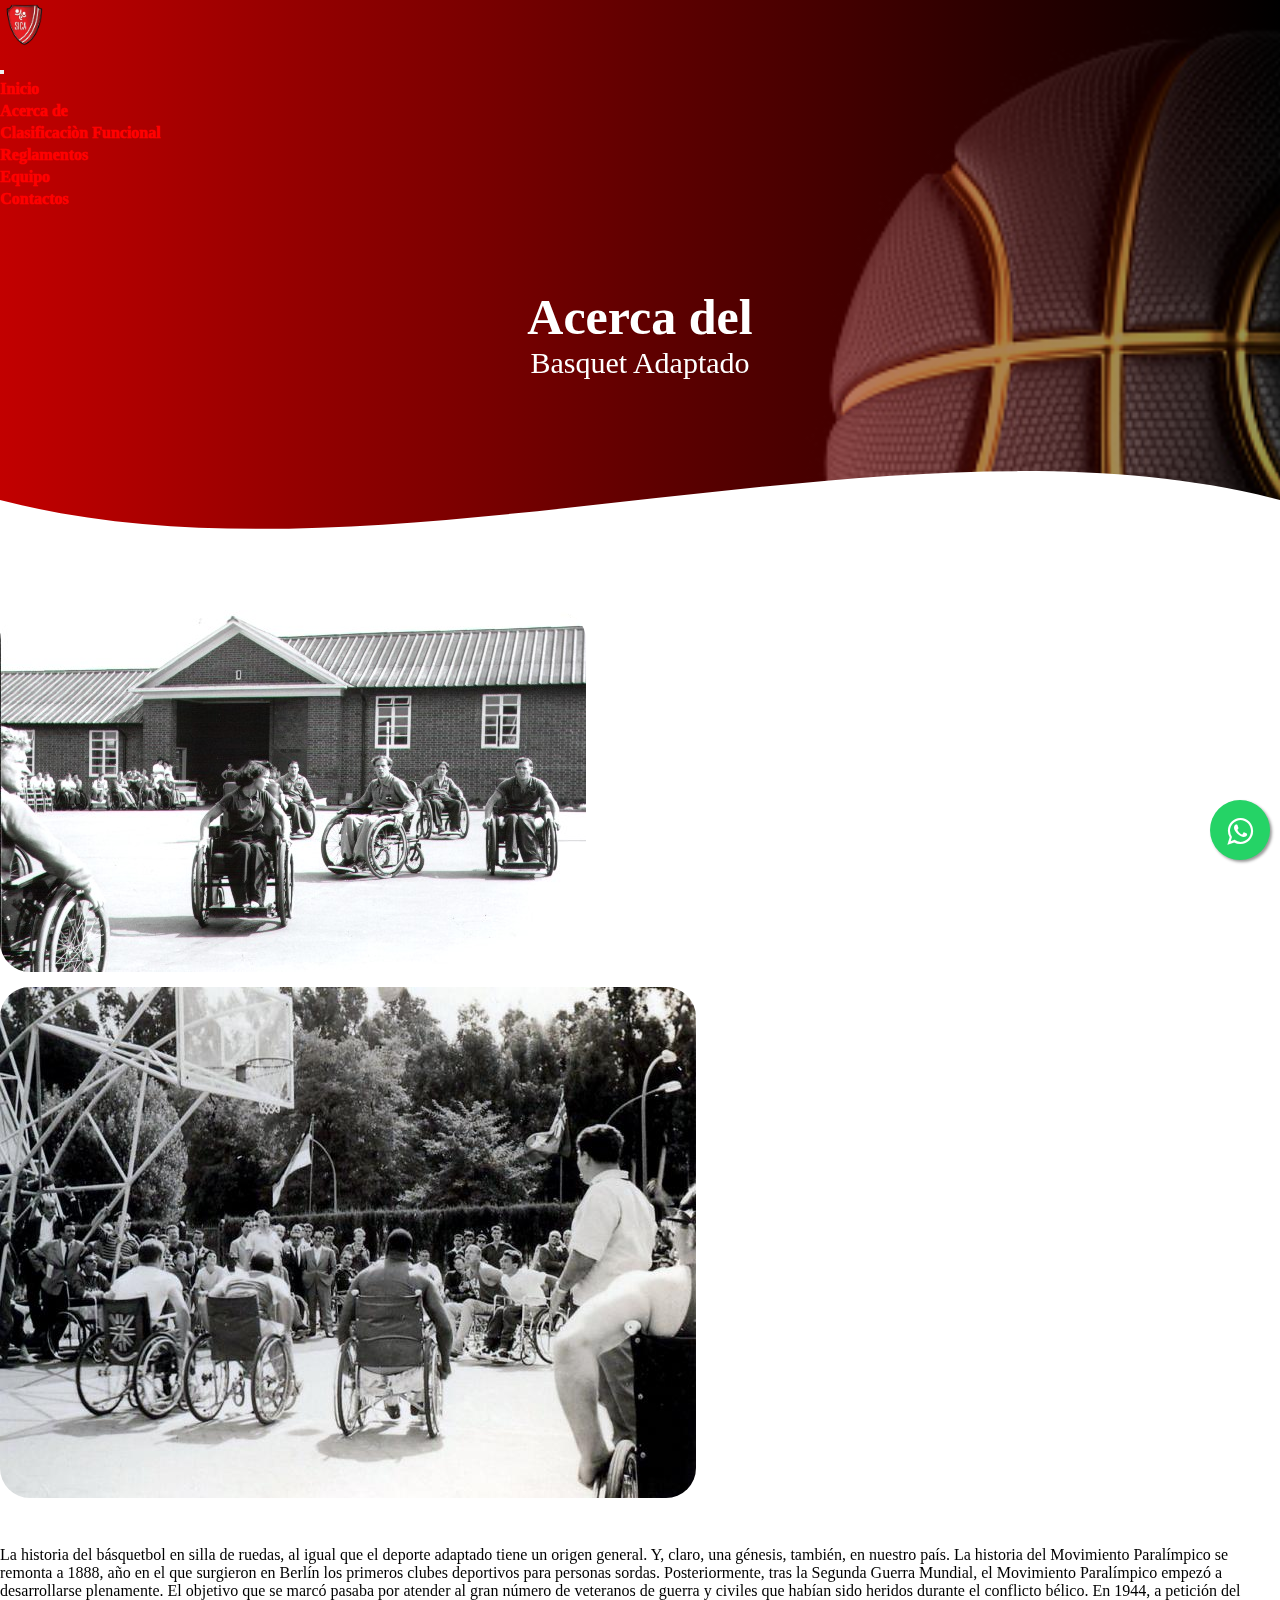
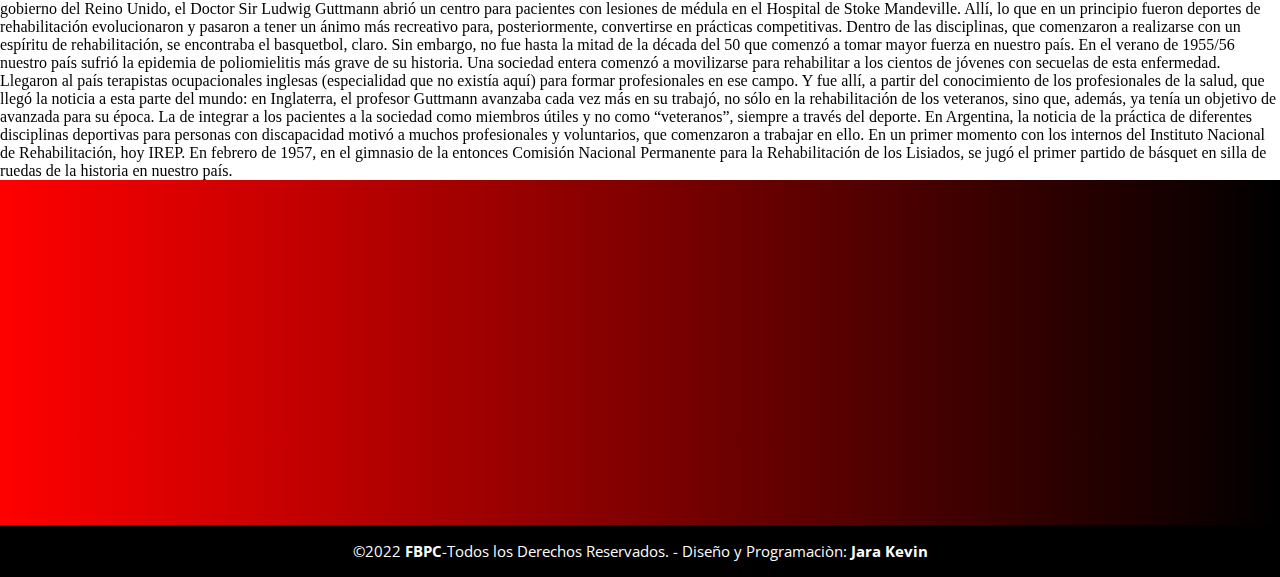
<file: pages/AcercaDe.html>
<!DOCTYPE html>
<html lang="es">

<head>
    <meta charset="UTF-8">
    <meta name="viewport" content="width=device-width, initial-scale=1.0">
    <meta http-equiv="X-UA-Compatible" content="ie=edge">
    <meta name="description" content="Basquet Adaptado Sica ">
    <meta name="keywords" content="Basquet Adaptado ">
    <title>Acerca del basquet adaptado</title>
    <link rel="shortcut icon" href="../img/logo-tipo-basketball.png" type="image/x-icon">
    <link rel="stylesheet" href="../css/estilos.css">
    <link href="https://cdn.jsdelivr.net/npm/bootstrap@5.0.2/dist/css/bootstrap.min.css" rel="stylesheet" integrity="sha384-EVSTQN3/azprG1Anm3QDgpJLIm9Nao0Yz1ztcQTwFspd3yD65VohhpuuCOmLASjC" crossorigin="anonymous">
    <link href="https://fonts.googleapis.com/css?family=Open+Sans:300,400,700,800&display=swap" rel="stylesheet">
    <link href="https://unpkg.com/aos@2.3.1/dist/aos.css" rel="stylesheet">
     
</head>

<body>
  <link rel="stylesheet" href="https://maxcdn.bootstrapcdn.com/font-awesome/4.5.0/css/font-awesome.min.css">
  <a href="https://api.whatsapp.com/send?phone=+5493512529223&text=Hola%20quisiera%20mas%20informacion%20sobre%20el%20basquet%20adaptado." class="float" target="_blank">
  <i class="fa fa-whatsapp my-float"></i>
  </a>
    <header>
      <nav class="navbar navbar-expand-lg navbar navbar-dark bg-dark">
        <div class="container-fluid">
          <a class="navbar-brand" href="../index.html"><img src="../img/escudo-sica.png" class="logo-sica" alt=""></a>
          <div class="d-grid gap-2 d-md-flex justify-content-md-end">
            <button class="navbar-toggler me-md-2" type="button" data-bs-toggle="collapse" data-bs-target="#navbarSupportedContent" aria-controls="navbarSupportedContent" aria-expanded="false" aria-label="Toggle navigation">
              <span class="navbar-toggler-icon  "></span>
            </button></div>
          <div class="collapse navbar-collapse" id="navbarSupportedContent">
            <ul class="navbar-nav ms-auto mb-2 mb-lg-0">
              <li class="nav-item">
                <a class="nav-link " aria-current="page" href="../index.html">Inicio</a>
              </li>
              <li class="nav-item">
                <a class="nav-link" href="../pages/AcercaDe.html">Acerca de</a>
              </li>
              
              <li class="nav-item">
                <a class="nav-link" href="../pages/clasificacion-funcional.html">Clasificaciòn Funcional</a>
              </li>
              <li class="nav-item">
                <a class="nav-link" href="../pages/Reglamentos.html">Reglamentos</a>
              </li>
              <li class="nav-item">
                <a class="nav-link" href="../disciplina/sica.html">Equipo</a>
              </li>
              <li class="nav-item">
                <a class="nav-link" href="../pages/Contacto.html">Contactos</a>
              </li>
             
            </ul>
            
          </div>
        </div>
      </nav>
        <section class="textos-header">
            <h1 data-aos="fade-down" data-aos-duration="3000">Acerca del</h1>
            <h2 data-aos="fade-down" data-aos-duration="3000">Basquet Adaptado</h2>
            <br>
        </section>
        <div class="wave" style="height: 150px; overflow: hidden;"><svg viewBox="0 0 500 150" preserveAspectRatio="none"
                style="height: 100%; width: 100%;">
                <path d="M0.00,49.98 C150.00,150.00 349.20,-50.00 500.00,49.98 L500.00,150.00 L0.00,150.00 Z"
                    style="stroke: none; fill: #fff;"></path>
            </svg></div>
    </header>
    
    <section class="about py-5">
      <div class="container py-5">
        <div class="row">
          <div class="col-lg-5" data-aos="zoom-in" data-aos-duration="3000">
            <img src="../img/baloncesto-en-silla-de-ruedas7.jpg" alt="" class="img-fluid">
            <img src="../img/basketball-rome-1960.jpg" alt="" class="img-fluid">
          </div>
  
          <div class="col-lg-7 pt-3" id="sobre-nosotros" data-aos="zoom-in-up" data-aos-duration="3000">
            <h1  data-aos="fade-up"
            data-aos-anchor-placement="center-center" data-aos-duration="3000">Historia del basquet adaptado en argentina</h1>
            <p class="py-1"  data-aos="zoom-in-down" data-aos-duration="3000">La historia del básquetbol en silla de ruedas, al igual que el deporte adaptado tiene un origen general. Y, claro, una génesis, también, en nuestro país.

              La historia del Movimiento Paralímpico se remonta a 1888, año en el que surgieron en Berlín los primeros clubes deportivos para personas sordas. Posteriormente, tras la Segunda Guerra Mundial, el Movimiento Paralímpico empezó a desarrollarse plenamente. El objetivo que se marcó pasaba por atender al gran número de veteranos de guerra y civiles que habían sido heridos durante el conflicto bélico.
              
              En 1944, a petición del gobierno del Reino Unido, el Doctor Sir Ludwig Guttmann abrió un centro para pacientes con lesiones de médula en el Hospital de Stoke Mandeville. Allí, lo que en un principio fueron deportes de rehabilitación evolucionaron y pasaron a tener un ánimo más recreativo para, posteriormente, convertirse en prácticas competitivas.
              
              Dentro de las disciplinas, que comenzaron a realizarse con un espíritu de rehabilitación, se encontraba el basquetbol, claro. Sin embargo, no fue hasta la mitad de la década del 50 que comenzó a tomar mayor fuerza en nuestro país. En el verano de 1955/56 nuestro país sufrió la epidemia de poliomielitis más grave de su historia. Una sociedad entera comenzó a movilizarse para rehabilitar a los cientos de jóvenes con secuelas de esta enfermedad. Llegaron al país terapistas ocupacionales inglesas (especialidad que no existía aquí) para formar profesionales en ese campo. Y fue allí, a partir del conocimiento de los profesionales de la salud, que llegó la noticia a esta parte del mundo: en Inglaterra, el profesor Guttmann avanzaba cada vez más en su trabajó, no sólo en la rehabilitación de los veteranos, sino que, además, ya tenía un objetivo de avanzada para su época. La de integrar a los pacientes a la sociedad como miembros útiles y no como “veteranos”, siempre a través del deporte.
              
              En Argentina, la noticia de la práctica de diferentes disciplinas deportivas para personas con discapacidad motivó a muchos profesionales y voluntarios, que comenzaron a trabajar en ello. En un primer momento con los internos del Instituto Nacional de Rehabilitación, hoy IREP.
              
              En febrero de 1957, en el gimnasio de la entonces Comisión Nacional Permanente para la Rehabilitación de los Lisiados, se jugó el primer partido de básquet en silla de ruedas de la historia en nuestro país.
  
          </div>
        </div>
      </div>
    </section>
    
    <footer class="pie-pagina">
      <div class="grupo-1">
        <div class="box">
          <figure>
            <a href="../index.html">
              <img src="../img/logo-tipo-basketball.png" alt="Logo "  data-aos="zoom-in-down" data-aos-duration="3000">
          </a>
        </figure>
        </div>
        <div class="box">
          <h2  data-aos="zoom-in-down" data-aos-duration="3000">SOBRE NOSOTROS</h2>
          <b><p  data-aos="zoom-in-down" data-aos-duration="3000">Pagina para la difusion de la disciplina 
          basquet adaptado en la Provincia de Cordoba</p></b>
        </div>
        <div class="box">
          <h2  data-aos="zoom-in-down" data-aos-duration="3000">SIGUENOS</h2>
          <div class="red-social" data-aos="zoom-in-down" data-aos-duration="3000">
            <a href="https://www.facebook.com/sicabasquetadaptado"><img src="../img/facebook.svg" ></a>
            <a href="https://instagram.com/sica_bsr?igshid=OGQ2MjdiOTE="><img src="../img/instagram.svg" ></a>
            <a href="https://www.youtube.com/channel/UCaXjdd8XmoAf4vklaL2oLPw"><img src="../img/youtube.svg"></a>
            
          </div>
        </div>
      </div>
      <div class="grupo-2">
        <small>&copy;2022 <b>FBPC</b>-Todos los Derechos Reservados. - Diseño y Programaciòn: <a href="https://instagram.com/jarakevin710?igshid=YmMyMTA2M2Y="><b> Jara Kevin</b></a></small>
      </div>
    </footer>

    <script src="https://cdn.jsdelivr.net/npm/bootstrap@5.0.2/dist/js/bootstrap.bundle.min.js" integrity="sha384-MrcW6ZMFYlzcLA8Nl+NtUVF0sA7MsXsP1UyJoMp4YLEuNSfAP+JcXn/tWtIaxVXM" crossorigin="anonymous"></script>
    <script src="https://unpkg.com/aos@2.3.1/dist/aos.js"></script>
    <script>
      AOS.init();
    </script>
</body>

</html>
</file>
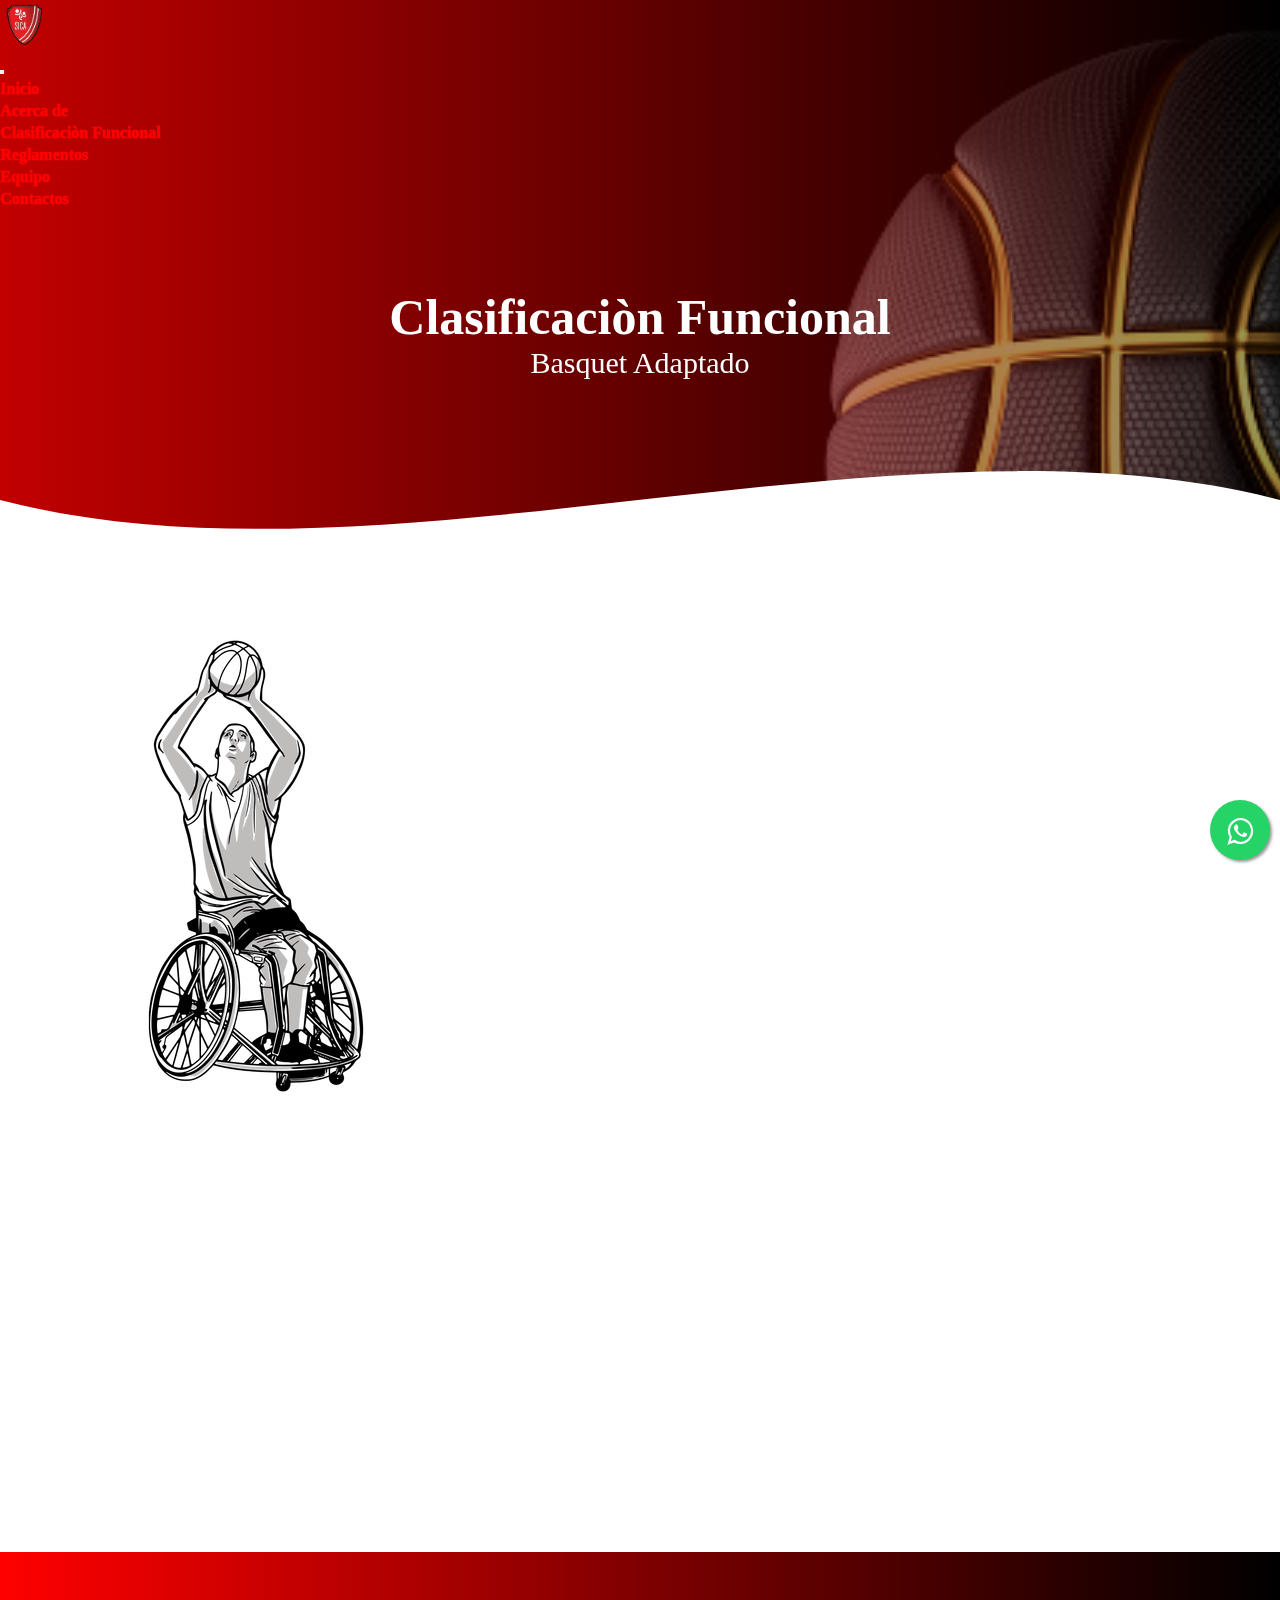
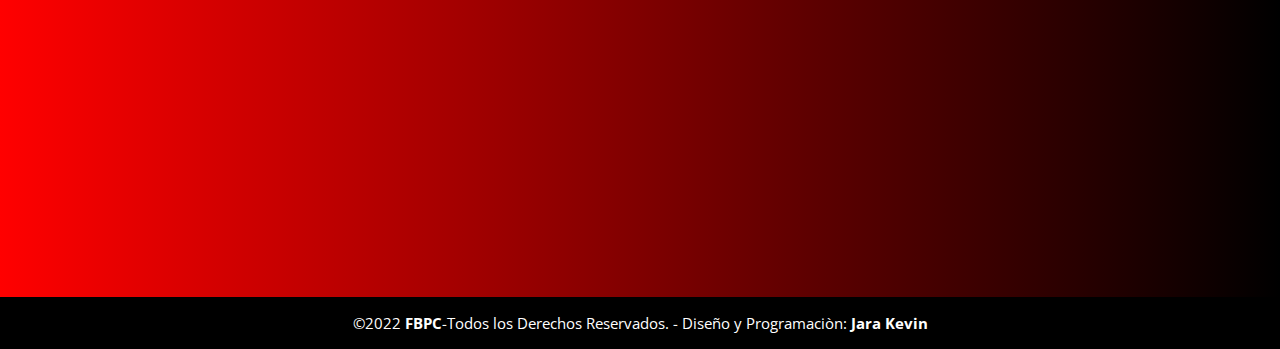
<file: pages/clasificacion-funcional.html>
<!DOCTYPE html>
<html lang="es">

<head>
    <meta charset="UTF-8">
    <meta name="viewport" content="width=device-width, initial-scale=1.0">
    <meta http-equiv="X-UA-Compatible" content="ie=edge">
    <meta name="description" content="Basquet Adaptado Sica ">
    <meta name="keywords" content="Basquet Adaptado ">
    <title>Clasificaciòn Funcional</title>
    <link rel="shortcut icon" href="../img/logo-tipo-basketball.png" type="image/x-icon">
    <link rel="stylesheet" href="../css/estilos.css">
    <link href="https://cdn.jsdelivr.net/npm/bootstrap@5.0.2/dist/css/bootstrap.min.css" rel="stylesheet" integrity="sha384-EVSTQN3/azprG1Anm3QDgpJLIm9Nao0Yz1ztcQTwFspd3yD65VohhpuuCOmLASjC" crossorigin="anonymous">
    <link href="https://fonts.googleapis.com/css?family=Open+Sans:300,400,700,800&display=swap" rel="stylesheet">
    <link href="https://unpkg.com/aos@2.3.1/dist/aos.css" rel="stylesheet">
    
     
</head>

<body>
  <link rel="stylesheet" href="https://maxcdn.bootstrapcdn.com/font-awesome/4.5.0/css/font-awesome.min.css">
  <a href="https://api.whatsapp.com/send?phone=+5493512529223&text=Hola%20quisiera%20mas%20informacion%20sobre%20el%20basquet%20adaptado." class="float" target="_blank">
  <i class="fa fa-whatsapp my-float"></i>
  </a>
    <header>
      <nav class="navbar navbar-expand-lg navbar navbar-dark bg-dark">
        <div class="container-fluid">
          <a class="navbar-brand" href="../index.html"><img src="../img/escudo-sica.png" class="logo-sica" alt=""></a>
          <div class="d-grid gap-2 d-md-flex justify-content-md-end">
            <button class="navbar-toggler me-md-2" type="button" data-bs-toggle="collapse" data-bs-target="#navbarSupportedContent" aria-controls="navbarSupportedContent" aria-expanded="false" aria-label="Toggle navigation">
              <span class="navbar-toggler-icon  "></span>
            </button></div>
          <div class="collapse navbar-collapse" id="navbarSupportedContent">
            <ul class="navbar-nav ms-auto mb-2 mb-lg-0">
              <li class="nav-item">
                <a class="nav-link " aria-current="page" href="../index.html">Inicio</a>
              </li>
              <li class="nav-item">
                <a class="nav-link" href="../pages/AcercaDe.html">Acerca de</a>
              </li>
              <li class="nav-item">
                <a class="nav-link" href="../pages/clasificacion-funcional.html">Clasificaciòn Funcional</a>
              </li>
              <li class="nav-item">
                <a class="nav-link" href="../pages/Reglamentos.html">Reglamentos</a>
              </li>
              <li class="nav-item">
                <a class="nav-link" href="../disciplina/sica.html">Equipo</a>
              </li>
              <li class="nav-item">
                <a class="nav-link" href="../pages/Contacto.html">Contactos</a>
              </li>
             
            </ul>
            
          </div>
        </div>
      </nav>
        <section class="textos-header">
            <h1 data-aos="fade-down" data-aos-duration="3000">Clasificaciòn Funcional</h1>
            <h2 data-aos="fade-down" data-aos-duration="3000">Basquet Adaptado</h2>
            <br>
        </section>
        <div class="wave" style="height: 150px; overflow: hidden;"><svg viewBox="0 0 500 150" preserveAspectRatio="none"
                style="height: 100%; width: 100%;">
                <path d="M0.00,49.98 C150.00,150.00 349.20,-50.00 500.00,49.98 L500.00,150.00 L0.00,150.00 Z"
                    style="stroke: none; fill: #fff;"></path>
            </svg></div>
    </header>
    
    <section class="about py-5">
      <div class="container py-5">
        <div class="row">
          <div class="col-lg-5" data-aos="zoom-in" data-aos-duration="3000">
            <img src="../img/welchair-basketball.png" alt="" class="img-fluid">
          </div>
  
          <div class="col-lg-7 pt-3" id="sobre-nosotros" >
            <h1 class="h1-clasificacion-funcional" data-aos="zoom-in-down" data-aos-duration="3000">El proceso de clasificación de Baloncesto en Silla de Ruedas</h1>
            <h2 class="h2-clasificacion-funcional" data-aos="zoom-in-down" data-aos-duration="3000" >por Anne Lachance y Roberto Sánchez, Clasificadores internacionales</h2>
            <p class="py-1"  data-aos="zoom-in-down" data-aos-duration="3000">La mayoría de las personas que ven un partido de basquetbol en silla de ruedas por primera vez quedan inmediatamente cautivados. Pronto, sin embargo, una pregunta viene a la mente: “¿Cómo  atletas con capacidades funcionales tan diferentes pueden competir justamente uno contra el otro?

                La clasificación es el proceso por el cual el potencial funcional total de un equipo en la cancha es nivelado con respecto a su oponente. La clasificación es una evaluación funcional que tiene en cuenta la capacidad de cada jugador para realizar acciones específicas para el deporte del basquetbol en silla de ruedas; como son: empujar, frenar y girar la silla, pasar, agarrar y driblear, reaccionar a contactos, tirar al cesto, atrapar rebotes.
                
                En el sistema de clasificación de la IWBF las clases van de 1.0 a 4.5. Las atletas asignados a clases más baja son más limitados en sus capacidades funcionales. Los atletas asignados a clases más altas tienen menos limitaciones. Si sumamos el puntaje individual,  asignado a cada uno de los cinco jugadores que hay en cancha, este puntaje total (por equipo), no puede ser superior a 14 puntos en cualquier momento del partido.  
                
                Los atletas de clase uno y dos son similares en que ningún tienen el control en su tronco inferior.  Por ejemplo, para la mayoría, se requiere el apoyo de la extremidades superiores para recuperar une posición erguida después de doblarse hacia delante para driblar, capturar un pase, o hacer un tiro.
                
                Los atletas de clase uno por lo general son incapaz de mover su tronco activamente en cualquiera de los planos de movimiento. Por ejemplo, la mayoría son incapaces de girar la parte superior de su tronco para recibir un pase que proviene de atrás de sus sillas en un contraataque.
                
                Los atletas de clase dos son generalmente capaz de girar la parte superior de sus tronco sin necesitar de sus brazos para ayudarse. Esto mejora su capacidad de visión en la cancha, así como recibir o lanzar la pelota desde diferentes direcciones.
                
                Los atletas de clase tres y cuatro son similares en que ambos tienen control de su tronco. 
                
                Los atletas de clase tres son generalmente capaz de girar su tronco así como inclinarse hacia delante y regresar a la position erguida sin dificultad. Por ejemplo pueden driblar el balón lejos adelante de la silla de ruedas. Sin embargo, no pueden inclinarse hacia un lado y volver a la posición vertical sin utilizar sus brazos para apoyo; la mayoría de los atletas de clase 3.0 carecen suficiente  potencia en las piernas para llevar a cabo tal acción.
                
                Los atletas de clase cuatro son capaz de mover su tronco en todos los planos de movimiento. Pueden girar su tronco, inclinarse hacia adelante y al menos hacia un lado sin dificultad para bloquear un tiro o proteger el balón o coger un rebote utilizando las dos manos. Sin embargo, los atletas de clase 4.0 no pueden inclinarse completamente hacia ambas lados debido al función limitada de una pierna. Los atletas de clase 4.5 no tienen limitaciones y pueden inclinarse completamente hacia todos los lados y regresar a la position vertical sin dificultad. 
                
                Uno puede tener una idea de lo que se siente ser un atleta de clase uno o dos tratando de mantener las rodillas juntas y elevadas mientras está sentado en una silla. En esta posición, inclinarse hacia delante o hacia los lados sin perder el equilibrio es imposible. El único movimiento posible es la rotación del tronco superior.  
                
                Uno puede tener una idea de lo que se siente ser un atleta de clase tres presionando las rodillas juntas mientras está sentado en una silla. Inclinarse hacia adelante y girar el tronco para mirar por encima del hombro se logra fácilmente; pero inclinarse hacia un lado para recoger un objeto del suelo será difícil de realizar sin perder el equilibrio.
                
                De vez en cuando, un atleta muestra características de dos clases. En estos casos se le puede asignar una clase de 1.5, 2.5 o 3.5. 
  
          </div>
        </div>
      </div>
    </section>
   
    <footer class="pie-pagina">
      <div class="grupo-1">
        <div class="box">
          <figure>
            <a href="../index.html">
              <img src="../img/logo-tipo-basketball.png" alt="Logo " data-aos="zoom-in-down" data-aos-duration="3000">
          </a>
        </figure>
        </div>
        <div class="box">
          <h2 data-aos="zoom-in-down" data-aos-duration="3000">SOBRE NOSOTROS</h2>
          <b><p data-aos="zoom-in-down" data-aos-duration="3000">Pagina para la difusion de la disciplina 
          basquet adaptado en la Provincia de Cordoba</p></b>
        </div>
        <div class="box">
          <h2 data-aos="zoom-in-down" data-aos-duration="3000">SIGUENOS</h2>
          <div class="red-social" data-aos="zoom-in-down" data-aos-duration="3000">
            <a href="https://www.facebook.com/sicabasquetadaptado"><img src="../img/facebook.svg" ></a>
            <a href="https://instagram.com/sica_bsr?igshid=OGQ2MjdiOTE="><img src="../img/instagram.svg" ></a>
            <a href="https://www.youtube.com/channel/UCaXjdd8XmoAf4vklaL2oLPw"><img src="../img/youtube.svg"></a>
            
          </div>
        </div>
      </div>
      <div class="grupo-2">
        <small>&copy;2022 <b>FBPC</b>-Todos los Derechos Reservados. - Diseño y Programaciòn: <a href="https://instagram.com/jarakevin710?igshid=YmMyMTA2M2Y="><b> Jara Kevin</b></a></small>
      </div>
    </footer>

    <script src="https://cdn.jsdelivr.net/npm/bootstrap@5.0.2/dist/js/bootstrap.bundle.min.js" integrity="sha384-MrcW6ZMFYlzcLA8Nl+NtUVF0sA7MsXsP1UyJoMp4YLEuNSfAP+JcXn/tWtIaxVXM" crossorigin="anonymous"></script>
    <script src="https://unpkg.com/aos@2.3.1/dist/aos.js"></script>
    <script>
      AOS.init();
    </script>
</body>

</html>
</file>
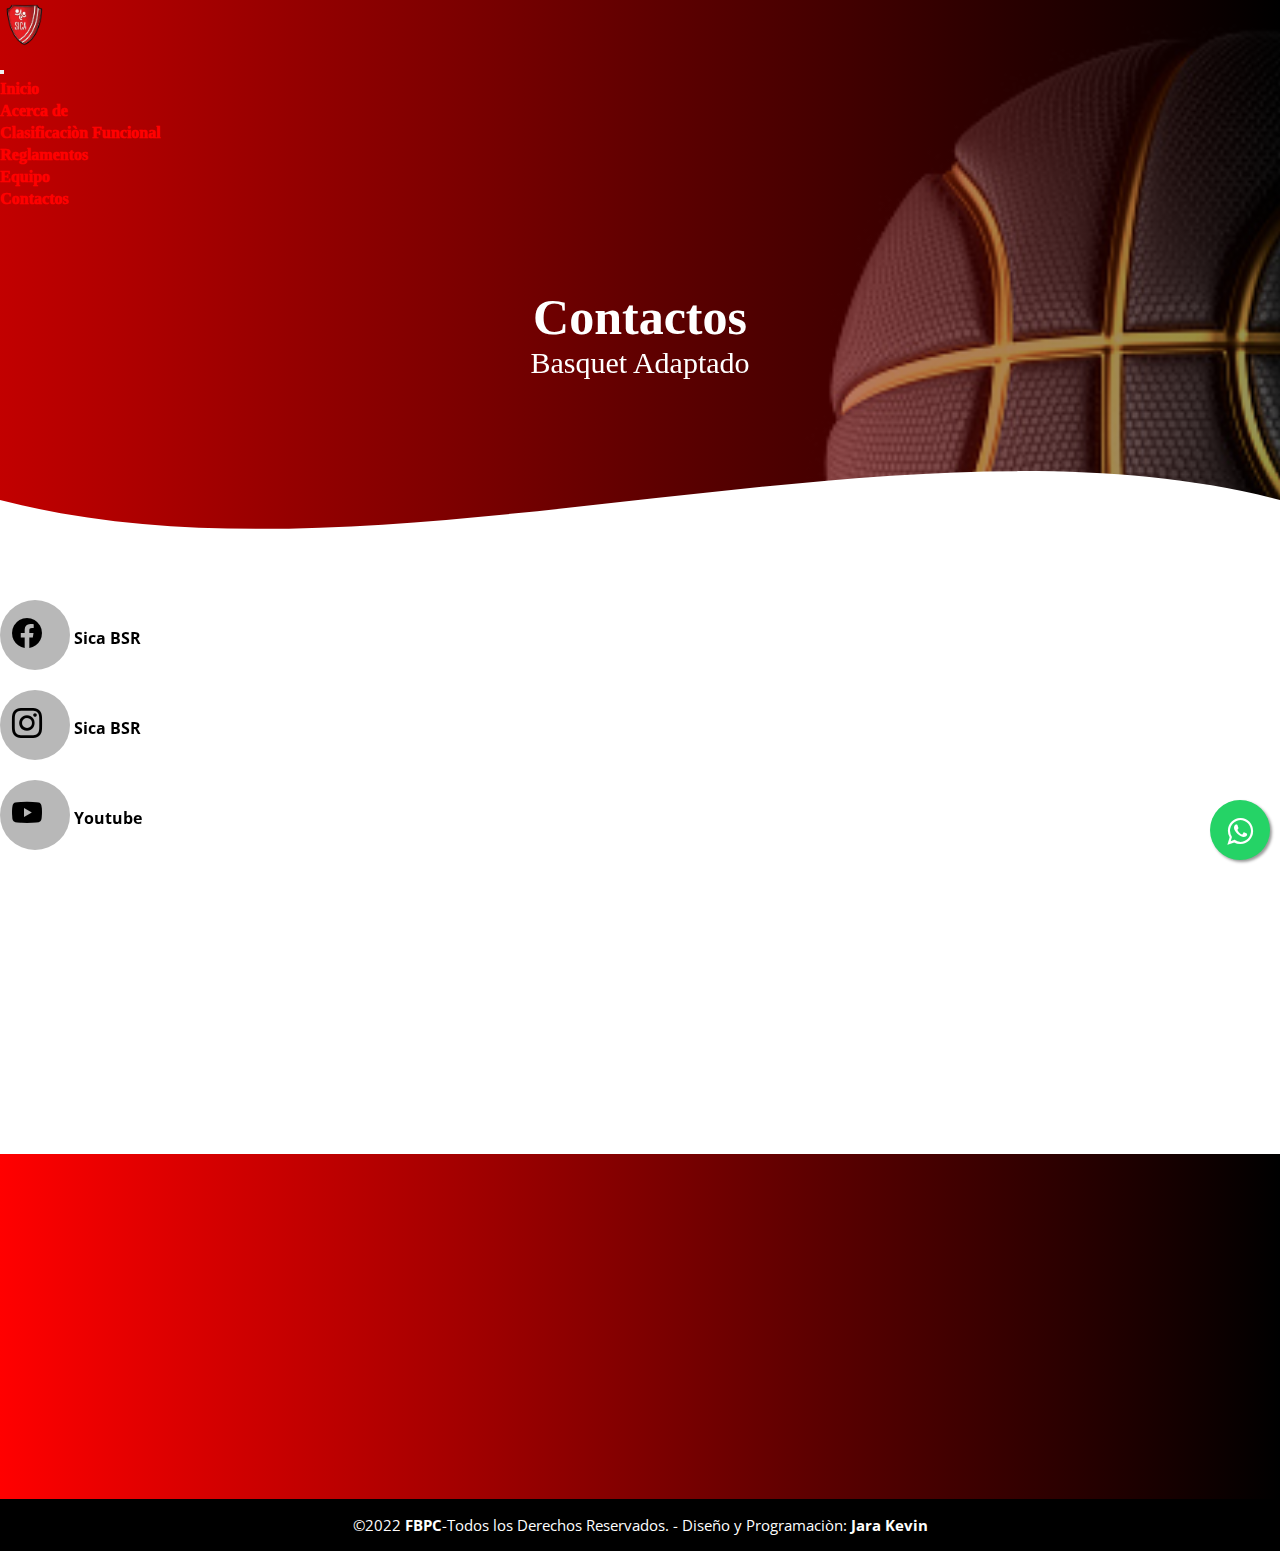
<file: pages/Contacto.html>
<!DOCTYPE html>
<html lang="es">

<head>
    <meta charset="UTF-8">
    <meta name="viewport" content="width=device-width, initial-scale=1.0">
    <meta http-equiv="X-UA-Compatible" content="ie=edge">
    <meta name="description" content="Basquet Adaptado Sica ">
    <meta name="keywords" content="Basquet Adaptado ">
    <title>Contactos</title>
    <link rel="shortcut icon" href="../img/logo-tipo-basketball.png" type="image/x-icon">
    <link rel="stylesheet" href="../css/estilos.css">
    <link href="https://cdn.jsdelivr.net/npm/bootstrap@5.0.2/dist/css/bootstrap.min.css" rel="stylesheet" integrity="sha384-EVSTQN3/azprG1Anm3QDgpJLIm9Nao0Yz1ztcQTwFspd3yD65VohhpuuCOmLASjC" crossorigin="anonymous">
    <link rel="stylesheet" href="https://cdn.jsdelivr.net/npm/bootstrap-icons@1.8.1/font/bootstrap-icons.css">
    <link href="https://fonts.googleapis.com/css?family=Open+Sans:300,400,700,800&display=swap" rel="stylesheet"> 
    <link href="https://unpkg.com/aos@2.3.1/dist/aos.css" rel="stylesheet">
    
</head>

<body>
  <link rel="stylesheet" href="https://maxcdn.bootstrapcdn.com/font-awesome/4.5.0/css/font-awesome.min.css">
  <a href="https://api.whatsapp.com/send?phone=+5493512529223&text=Hola%20quisiera%20mas%20informacion%20sobre%20el%20basquet%20adaptado." class="float" target="_blank">
  <i class="fa fa-whatsapp my-float"></i>
  </a>
    <header>
      <nav class="navbar navbar-expand-lg navbar navbar-dark bg-dark">
        <div class="container-fluid">
          <a class="navbar-brand" href="../index.html"><img src="../img/escudo-sica.png" class="logo-sica" alt=""></a>
          <div class="d-grid gap-2 d-md-flex justify-content-md-end">
            <button class="navbar-toggler me-md-2" type="button" data-bs-toggle="collapse" data-bs-target="#navbarSupportedContent" aria-controls="navbarSupportedContent" aria-expanded="false" aria-label="Toggle navigation">
              <span class="navbar-toggler-icon  "></span>
            </button></div>
          <div class="collapse navbar-collapse" id="navbarSupportedContent">
            <ul class="navbar-nav ms-auto mb-2 mb-lg-0">
              <li class="nav-item">
                <a class="nav-link " aria-current="page" href="../index.html">Inicio</a>
              </li>
              <li class="nav-item">
                <a class="nav-link" href="../pages/AcercaDe.html">Acerca de</a>
              </li>
              <li class="nav-item">
                <a class="nav-link" href="../pages/clasificacion-funcional.html">Clasificaciòn Funcional</a>
              </li>
              <li class="nav-item">
                <a class="nav-link" href="../pages/Reglamentos.html">Reglamentos</a>
              </li>
              <li class="nav-item">
                <a class="nav-link" href="../disciplina/sica.html">Equipo</a>
              </li>
              <li class="nav-item">
                <a class="nav-link" href="../pages/Contacto.html">Contactos</a>
              </li>
             
            </ul>
            
          </div>
        </div>
      </nav>
        <section class="textos-header">
            <h1 data-aos="fade-down" data-aos-duration="3000" >Contactos</h1>
            <h2 data-aos="fade-down" data-aos-duration="3000">Basquet Adaptado</h2>
            <br>
        </section>
        <div class="wave" style="height: 150px; overflow: hidden;"><svg viewBox="0 0 500 150" preserveAspectRatio="none"
                style="height: 100%; width: 100%;">
                <path d="M0.00,49.98 C150.00,150.00 349.20,-50.00 500.00,49.98 L500.00,150.00 L0.00,150.00 Z"
                    style="stroke: none; fill: #fff;"></path>
            </svg></div>
    </header>
    <section class="contact py-5">
        <div class="container py-5 " data-aos="zoom-in-up" data-aos-duration="3000">
          <div class="row py-5">
            <div class="col-lg-10 mx-auto">
              <div class="row text-center">
                <div class="col-lg-4">
                  <div class="circle">
                    <span><i class="bi bi-facebook"></i></span>
                  </div>
                  <a href="https://www.facebook.com/sicabasquetadaptado" class="contactos-fbpc" target="_blank"><b> Sica BSR</b></a>
                </div>
                <div class="col-lg-4">
                  <div class="circle">
                    <span><i class="bi bi-instagram"></i></span>
                  </div>

                  <a href="https://instagram.com/sica_bsr?igshid=OGQ2MjdiOTE=" class="contactos-fbpc" target="_blank"><b> Sica BSR</b></a>
                </div>
                <div class="col-lg-4">
                  <div class="circle">
                    <span><i class="bi bi-youtube"></i></span>
                  </div>
                  <a href="https://www.youtube.com/channel/UCaXjdd8XmoAf4vklaL2oLPw" class="contactos-fbpc" target="_blank"><b>Youtube</b></a>
                </div>
              </div>
            </div> 
          </div>

          <div class="row">
            <div class="col-lg-9 mx-auto">
              <h1 class="text-center" id="contactos"  data-aos="fade-down" data-aos-duration="3000">Consulta</h1>
              <form id="form" data-aos="fade-down" data-aos-duration="3000">
                <div class="form-row ">
                  <div class="col-lg-10">
                    <input type="text" name="name" id="name" class="form-control bg-light mb-3" placeholder="Asunto">
                  </div>
                
                </div>
                <div class="form-row">
                  <div class="col-lg-12">
                    <textarea name="message" id="message" class="form-control bg-light" placeholder="Mensaje" cols="30"
                      rows="10"></textarea>
                      
                  </div>
                </div>
                <button type="submit" class="btn3 my-4" >Enviar</button>
              </form>
              <a href="mailto:federacion_cordoba_bsr@hotmail.com" id="email-1">email</a>
            </div>
          </div>

      </section>
    
      <footer class="pie-pagina">
        <div class="grupo-1">
          <div class="box">
            <figure>
              <a href="../index.html">
                <img src="../img/logo-tipo-basketball.png"  data-aos="zoom-in-down" data-aos-duration="3000" alt="Logo ">
            </a>
          </figure>
          </div>
          <div class="box">
            <h2  data-aos="zoom-in-down" data-aos-duration="3000">SOBRE NOSOTROS</h2>
           <b><p  data-aos="zoom-in-down" data-aos-duration="3000">Pagina para la difusion de la disciplina
            >basquet adaptado en la Provincia de Cordoba</p></b>
          </div>
          <div class="box">
            <h2  data-aos="zoom-in-down" data-aos-duration="3000">SIGUENOS</h2>
            <div class="red-social"  data-aos="zoom-in-down" data-aos-duration="3000">
              <a href="https://www.facebook.com/sicabasquetadaptado" target="_blank"><img src="../img/facebook.svg" ></a>
              <a href="https://instagram.com/sica_bsr?igshid=OGQ2MjdiOTE=" target="_blank"><img src="../img/instagram.svg" ></a>
              <a href="https://www.youtube.com/channel/UCaXjdd8XmoAf4vklaL2oLPw" target="_blank"><img src="../img/youtube.svg"></a>
              
            </div>
          </div>
        </div>
        <div class="grupo-2">
          <small>&copy;2022 <b>FBPC</b>-Todos los Derechos Reservados. - Diseño y Programaciòn: <a href="https://instagram.com/jarakevin710?igshid=YmMyMTA2M2Y=" target="_blank"><b> Jara Kevin</b></a></small>
        </div>
      </footer>
    <script src="https://cdn.jsdelivr.net/npm/bootstrap@5.0.2/dist/js/bootstrap.bundle.min.js" integrity="sha384-MrcW6ZMFYlzcLA8Nl+NtUVF0sA7MsXsP1UyJoMp4YLEuNSfAP+JcXn/tWtIaxVXM" crossorigin="anonymous"></script>
    <script src="../js/correo.js"></script>
    <script src="https://unpkg.com/aos@2.3.1/dist/aos.js"></script>
    <script>
      AOS.init();
    </script>
</body>

</html>
</file>
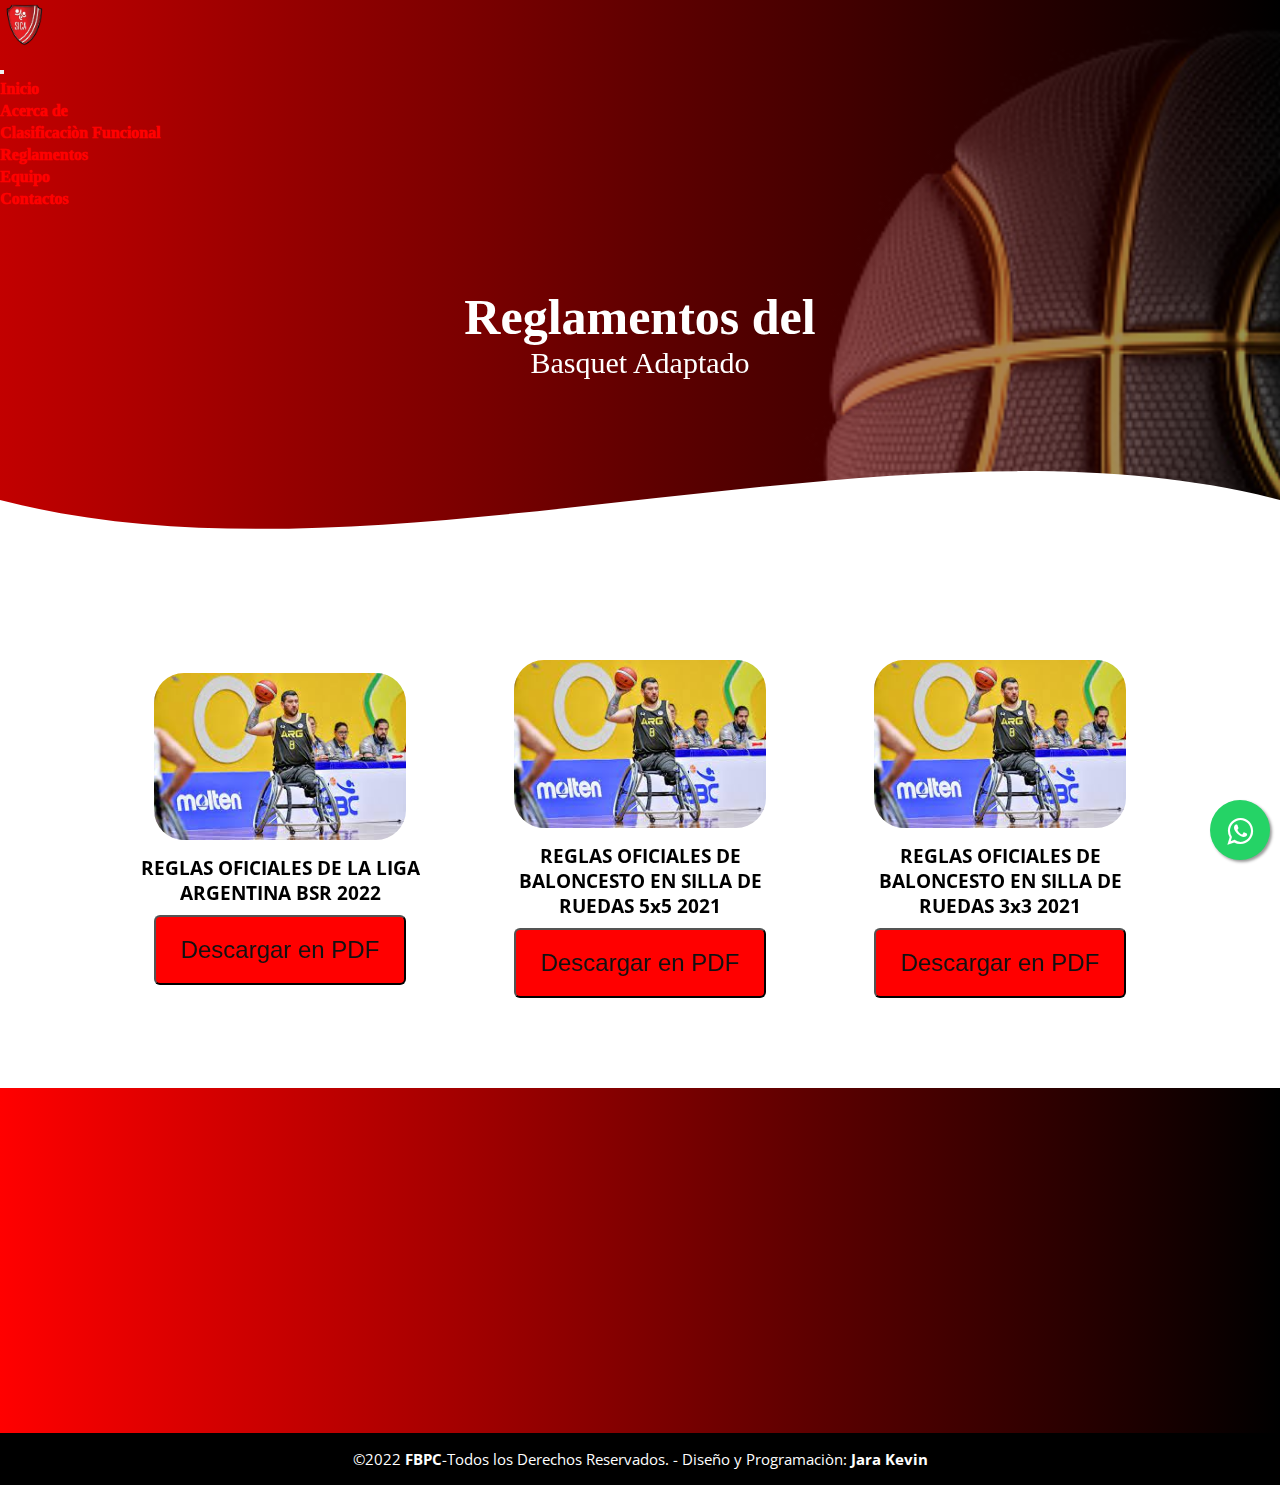
<file: pages/Reglamentos.html>
<!DOCTYPE html>
<html lang="es">

<head>
    <meta charset="UTF-8">
    <meta name="viewport" content="width=device-width, initial-scale=1.0">
    <meta http-equiv="X-UA-Compatible" content="ie=edge">
    <meta name="description" content="Basquet Adaptado Sica ">
    <meta name="keywords" content="Basquet Adaptado ">
     <title>Reglamentos</title>
    <link rel="shortcut icon" href="../img/logo-tipo-basketball.png" type="image/x-icon">
    <link rel="stylesheet" href="../css/estilos.css">
    <link href="https://cdn.jsdelivr.net/npm/bootstrap@5.0.2/dist/css/bootstrap.min.css" rel="stylesheet" integrity="sha384-EVSTQN3/azprG1Anm3QDgpJLIm9Nao0Yz1ztcQTwFspd3yD65VohhpuuCOmLASjC" crossorigin="anonymous">
    <link href="https://fonts.googleapis.com/css?family=Open+Sans:300,400,700,800&display=swap" rel="stylesheet">
    <link href="https://unpkg.com/aos@2.3.1/dist/aos.css" rel="stylesheet">
    
    
</head>

<body>
  <link rel="stylesheet" href="https://maxcdn.bootstrapcdn.com/font-awesome/4.5.0/css/font-awesome.min.css">
  <a href="https://api.whatsapp.com/send?phone=+5493512529223&text=Hola%20quisiera%20mas%20informacion%20sobre%20el%20basquet%20adaptado." class="float" target="_blank">
  <i class="fa fa-whatsapp my-float"></i>
  </a>
    <header>
      <nav class="navbar navbar-expand-lg navbar navbar-dark bg-dark">
        <div class="container-fluid">
          <a class="navbar-brand" href="../index.html"><img src="../img/escudo-sica.png" class="logo-sica" alt=""></a>
          <div class="d-grid gap-2 d-md-flex justify-content-md-end">
            <button class="navbar-toggler me-md-2" type="button" data-bs-toggle="collapse" data-bs-target="#navbarSupportedContent" aria-controls="navbarSupportedContent" aria-expanded="false" aria-label="Toggle navigation">
              <span class="navbar-toggler-icon  "></span>
            </button></div>
          <div class="collapse navbar-collapse" id="navbarSupportedContent">
            <ul class="navbar-nav ms-auto mb-2 mb-lg-0">
              <li class="nav-item">
                <a class="nav-link " aria-current="page" href="../index.html">Inicio</a>
              </li>
              <li class="nav-item">
                <a class="nav-link" href="../pages/AcercaDe.html">Acerca de</a>
              </li>
              
              <li class="nav-item">
                <a class="nav-link" href="../pages/clasificacion-funcional.html">Clasificaciòn Funcional</a>
              </li>
              <li class="nav-item">
                <a class="nav-link" href="../pages/Reglamentos.html">Reglamentos</a>
              </li>
              <li class="nav-item">
                <a class="nav-link" href="../disciplina/sica.html">Equipo</a>
              </li>
              <li class="nav-item">
                <a class="nav-link" href="../pages/Contacto.html">Contactos</a>
              </li>
             
            </ul>
            
          </div>
        </div>
      </nav>
        <section class="textos-header">
            <h1 data-aos="fade-down" data-aos-duration="3000">Reglamentos del</h1>
            <h2 data-aos="fade-down" data-aos-duration="3000">Basquet Adaptado</h2>
            <br>
        </section>
        <div class="wave" style="height: 150px; overflow: hidden;"><svg viewBox="0 0 500 150" preserveAspectRatio="none"
                style="height: 100%; width: 100%;">
                <path d="M0.00,49.98 C150.00,150.00 349.20,-50.00 500.00,49.98 L500.00,150.00 L0.00,150.00 Z"
                    style="stroke: none; fill: #fff;"></path>
            </svg></div>
    </header>

    <section class="about-services">
        <div class="contenedor">
            <div class="servicio-cont">
                <div class="servicio-ind" data-aos="fade-up"
                data-aos-duration="3000">
                    <img src="../img/gustavo.jpg"  alt="">
                    <h3 class="px-3 py-3 font-weight-bold text-center">
                        REGLAS OFICIALES DE LA LIGA ARGENTINA BSR 2022 </h3>
                    <Button class="btn-descargar"><a href="../pdf/2022-REGLAMENTO-GENERAL.pdf" class="font-weight-bold px-3 pb-4 "
                            id="button-ver-mas" target="_blank">Descargar en PDF</a></Button>
        
                </div>
                <div class="servicio-ind" data-aos="fade-up"
                data-aos-duration="3000">
                    <img src="../img/gustavo.jpg"  alt="">
                    <h3 class="px-3 py-3 font-weight-bold text-center">
                        REGLAS OFICIALES DE BALONCESTO EN SILLA DE RUEDAS 5x5 2021</h3>
                    <Button class="btn-descargar"><a href="../pdf/REGLAS-IWBF-5x5-ESL-2021-Marzo-V2.pdf" class="font-weight-bold px-3 pb-4 "
                            id="button-ver-mas" target="_blank">Descargar en PDF</a></Button>
                </div>
                <div class="servicio-ind" data-aos="fade-up"
                data-aos-duration="3000">
                    <img src="../img/gustavo.jpg" alt="">
                    <h3 class="px-3 py-3 font-weight-bold text-center">
                        REGLAS
                        OFICIALES DE
                        BALONCESTO EN SILLA DE
                        RUEDAS 3x3 2021</h3>
                    <Button class="btn-descargar"><a href="../pdf/REGLAS-IWBF-3x3-ESP-2021-Enero-DEF-vigente.pdf" class="font-weight-bold px-3 pb-4 "
                            id="button-ver-mas" target="_blank">Descargar en PDF</a></Button>
                </div>
            </div>
        </div>
    </section>
    
    <footer class="pie-pagina">
      <div class="grupo-1">
        <div class="box">
          <figure>
            <a href="../index.html">
              <img src="../img/logo-tipo-basketball.png" data-aos="zoom-in-down" data-aos-duration="3000" alt="Logo ">
          </a>
        </figure>
        </div>
        <div class="box">
          <h2 data-aos="zoom-in-down" data-aos-duration="3000">SOBRE NOSOTROS</h2>
         <b><p data-aos="zoom-in-down" data-aos-duration="3000">Pagina para la difusion de la disciplina 
          basquet adaptado en la Provincia de Cordoba</p>
        </div></b> 
        <div class="box">
          <h2 data-aos="zoom-in-down" data-aos-duration="3000">SIGUENOS</h2>
          <div class="red-social"data-aos="zoom-in-down" data-aos-duration="3000">
            <a href="https://www.facebook.com/sicabasquetadaptado" target="_blank" ><img src="../img/facebook.svg" ></a>
            <a href="https://instagram.com/sica_bsr?igshid=OGQ2MjdiOTE=" target="_blank"><img src="../img/instagram.svg" ></a>
            <a href="https://www.youtube.com/channel/UCaXjdd8XmoAf4vklaL2oLPw" target="_blank"><img src="../img/youtube.svg"></a>
            
          </div>
        </div>
      </div>
      <div class="grupo-2">
        <small>&copy;2022 <b>FBPC</b>-Todos los Derechos Reservados. - Diseño y Programaciòn: <a href="https://instagram.com/jarakevin710?igshid=YmMyMTA2M2Y=" target="_blank"><b> Jara Kevin</b></a></small>
      </div>
    </footer>

    <script src="https://cdn.jsdelivr.net/npm/bootstrap@5.0.2/dist/js/bootstrap.bundle.min.js" integrity="sha384-MrcW6ZMFYlzcLA8Nl+NtUVF0sA7MsXsP1UyJoMp4YLEuNSfAP+JcXn/tWtIaxVXM" crossorigin="anonymous"></script>
    <script src="https://unpkg.com/aos@2.3.1/dist/aos.js"></script>
    <script>
      AOS.init();
    </script>
</body>

</html>
</file>
<file: css/estilos.css>
@import url('https://fonts.googleapis.com/css2?family=Roboto+Slab:wght@100&display=swap');

* {
    margin: 0;
    padding: 0;
    box-sizing: border-box;
}

body {
    font-family: 'open sans';
}

.nav-link {
    color: rgb(255, 0, 0);
    border-radius: 3px;
    padding-top: 5px;
    font-size: 1rem;
    font-weight: 1000;
    font-family: LaurensDEMO;
    cursor: pointer;
    text-decoration: none; }
  
  .nav-link:hover {
    color: white;
    background-color: #ff0000; }


 
  .dropdown-item{
    font-family:LaurensDEMO;
    font-size: 15px;
  }
  
 

.titulo {
    color: hsla(0, 0%, 0%, 0.925);
    font-size: 30px;
    text-align: center;
    margin-bottom: 60px;
    font-family:Mont-HeavyDEMO ;
}

/* Header */

header {
    width: 100%;
    height: 600px;
    background: #f50606;
    background: -webkit-linear-gradient(to right, hsla(0, 0%, 0%, 0.377), hsla(0, 100%, 50%, 0.753)), url(../img/basketball.jpg);
    background: linear-gradient(to right,  hsla(0, 100%, 50%, 0.76),  hsla(0, 0%, 0%, 0.418)), url(../img/basketball.jpg);
    background-size: cover;
    background-attachment: fixed;
    position: relative;
}

header .textos-header{
    margin-top: 79px;
    height: 430px;
    width: 100%;
    align-items: center;
    justify-content: center;
    flex-direction: column;
    text-align: center;
}

.textos-header h1{
    font-size: 50px;
    color:#fff;
    font-family:Laurens Demo;
}

.textos-header h2{
    font-size: 30px;
    font-weight: 300;
    color:#fff;
    font-family:Laurens Demo;
}

.boton5-link{
    text-decoration: none;
}
.boton5 {
    color: #fff !important;
    font-size: 20px;
    font-weight: 500;
    padding: 0.5em 1.2em;
    background: #000000;
    position: relative;
    bottom: top;
    border: 2px solid #000000;
    outline: 1px solid;
    outline-color: rgba(255, 0, 0, 0.4);
    transition: all 1s cubic-bezier(0.19, 1, 0.22, 1);
  }
  .boton5:hover {
    box-shadow: inset 0 0 20px rgba(255, 0, 0, 0.699), 0 0 20px rgba(49, 138, 172, 0.4);
    outline-color: rgba(49, 138, 172, 0);
    outline-offset: 80px;
    text-shadow: 1px 1px 6px #fff; 
  }
.wave{
    position: absolute;
    bottom: 0;
    width: 100%;
}



/* About us */

main .sobre-nosotros{
    padding: 30px 0 60px 0;
}
.contenedor-sobre-nosotros{
    display: flex;
    justify-content: space-evenly;
}

.imagen-about-us{
    width: 48%;
}


.sobre-nosotros .contenido-textos{
    width: 48%;
}

.contenido-textos h3{
    margin-bottom: 15px;
    font-family:Mont-HeavyDEMO;
}

.contenido-textos h3 span{
    background: hsla(0, 0%, 0%, 0.925);
    color: #fff;
    border-radius: 50%;
    display: inline-block;
    text-align: center;
    width: 40px;
    height: 40px;
    padding: 2px;
    box-shadow: 0 0 6px 0 rgba(0, 0, 0, .5);
    margin-right: 5px;
}

.contenido-textos p{
    padding: 0px 0px 30px 15px;
    font-weight: 500;
    text-align: justify;
    font-family: Mont-HeavyDEMO;
}




/* footer */

.pie-pagina{
    width: 100%;
    background-color: #f50606;
    background: -webkit-linear-gradient(to right, hsl(0, 0%, 0%), hsl(0, 100%, 50%));
    background: linear-gradient(to right,  hsl(0, 100%, 50%),  hsl(0, 0%, 0%));

}
.pie-pagina .grupo-1{
    width: 100%;
    max-width: 1200px;
    margin: auto;
    display: grid;
    grid-template-columns: repeat(3, 1fr);
    grid-gap: 50px;
    padding: 45px 0px;
}
.pie-pagina .grupo-1 .box figure{
    width: 100%;
    height: 100%;
    display: flex;
    justify-content: center;
    align-items: center;
}
.pie-pagina .grupo-1 .box figure img{
    width: 250px;
}
.pie-pagina .grupo-1 .box h2{
    color:rgb(255, 253, 253);
    margin-bottom: 25px;
    font-size: 26px;
    font-family:Drakoni Sans;
}
.pie-pagina .grupo-1 .box p{
    color: #ffffff;
    margin-bottom: 10px;
    font-family:Drakoni Sans;
}
.pie-pagina .grupo-1 .red-social a{
    display: inline-block;
    text-decoration: none;
    width: 45px;
    line-height: 45px;
    margin-right: 10px;
    background-color: #000000;
    border-radius: 6px;
    text-align: center;
    transition: all 300ms ease;
}
.pie-pagina .grupo-2{
    background-color: #000000;
    padding: 15px 10px;
    text-align: center;
    color: #fff;
}
.pie-pagina .grupo-2 small{
    font-size: 15px;
}
.grupo-2 a{
    text-decoration: none;
    color: #fffefe;
}
.grupo-2 a:hover{
    color: #ffffff;
}
/*Historia*/
.img-fluid{
    border-radius: 30px;
    margin-top: 10px;
}
/*Reglamentos*/
.img-fluid1{
    width: 20rem;
    border-radius: 50px;
}
.btn-descargar {
    height: 70px;
    width: 90%;
    outline: none;
    background-color: #ff0000;;
    color: rgba(3, 3, 3, 0.993);
    border-radius: 6px; }
  
.btn-descargar:hover {
    background-color: transparent;
    color: rgba(77, 70, 70, 0.699);
    border: 1px solid #000000;
    transition: 0.5s; }
  
#button-ver-mas {
    font-size: x-large;
    color: #111111;
    text-decoration: none; }
/*Contactos*/

#success_message{ display: none;}

.circle {

    height: 70px;
    width: 70px;
    height: 70px;
    width: 70px;
    background-color: rgb(184, 184, 184);
    color: black;
    padding: 12px;
    font-size: 30px;
    border-radius: 50%;
    display: inline-block;
    margin-bottom: 20px; }
  
  .circle:hover {
    background-color: #f10707;
    color: white;
    transition: 0.5s; }
  .contactos-fbpc{
    text-decoration: none;
    color: #000000;
  }
  .contactos-fbpc:hover{
    color: #000000;
  }

  .contact .btn3 {
    background-color: #f10707;
    color: white;
    outline: none;
    border: none;
    height: 40px;
    width: 140px;
    border-radius: 4px; }
  
  .btn3:hover {
    background: white;
    color: #000000;
    transition: 0.4s;
    border: 1px solid #f50606; }
  
  #email-1 {
    opacity: 0; }
  
  
 
/* Galeria */

.link-equipo{
    text-decoration: none;
    font-size: 20px;
    font-family:'Gill Sans', 'Gill Sans MT', Calibri, 'Trebuchet MS', sans-serif;
}
.link-equipo:hover{
    color: rgb(0, 0, 0);
}

.portafolio{
    background:hsla(0, 0%, 92%, 0.664);
}

.galeria-port{
    display: flex;
    justify-content: space-evenly;
    flex-wrap: wrap;
}
.imagen-port{
    width: 24%;
    margin-bottom: 10px;
    overflow: hidden;
    position: relative;
    cursor: pointer;
    box-shadow: 0 0 6px 0 rgba(0, 0, 0, .5);
}

.imagen-port > img{
    width: 100%;
    height: 100%;
    object-fit: cover;
    display: block;
}

.hover-galeria{
    position: absolute;
    width: 100%;
    height: 100%;
    top: 0;
    transform: scale(0);
    background: hsla(0, 100%, 50%, 0.925);
    transition: transform .5s;
    display: flex;
    justify-content: center;
    align-items: center;
    flex-direction: column;
}

.hover-galeria img{
    width: 50px;
}

.hover-galeria p{
    color: #fff;
}

.imagen-port:hover .hover-galeria{
    transform: scale(1);
}

.about-services{
    background: #ffffff;
    padding-bottom: 30px;
}


.servicio-cont{
    display:flex;
    justify-content: space-between;
    align-items: center;
}

.servicio-ind{
    width: 28%;
    text-align: center;
    
}

.servicio-ind img{
    width: 90%;
    border-radius: 30px;
}

.servicio-ind h3{
    margin: 10px 0;
}

.servicio-ind p{
    font-weight: 300;
    text-align:center;
}

.contenedor {
    padding: 60px 0;
    width: 90%;
    max-width: 1000px;
    margin: auto;
    overflow: hidden;

}

/*Logo Sica*/
.logo-sica{
    width: 50px;
}

/*Equipos*/
.h1-cards{
        text-align: center;
        padding: 10px;
        color: rgb(97, 96, 96);
        font-family: GratelosDisplay;
        
}
.h2-cards{
    text-align: center;
    padding: 10px;
    color: rgb(97, 96, 96);
    font-family: GratelosDisplay;
}
.descripcion1{
    text-align: center;
    padding: 5px 25px;
    color: rgb(53, 53, 53);
}

.card1{
    width: 100%;
    display: flex;
    gap: 50px;
    flex-wrap: wrap;
    justify-content: center;
    margin-top: 30px;
    margin-bottom: 30px;
}
.p-cards{
    font-size: 20px;
    font-family: GratelosDisplay;
}
.p-card{
    font-family: GratelosDisplay;
}
.card__perfil1{
    width: 310px;
    padding: 20px;
    box-shadow: 1px 1px 5px rgb(201, 201, 201);
    border: solid rgba(3, 133, 255, 0) 2px;
    border-radius: 10px;
}
.card__perfil1:hover{
    border: solid rgb(0, 0, 0) 2px;
}
.card__perfil1:hover img{
    transform: rotate(0);
}
.img-cards{
    width: 140px;
    border-radius: 50%;
    box-shadow: 2px 2px 5px rgb(216, 216, 216);
    transform: rotate(-30deg);
    transition: all .3s;
}
.card__nombre1{
    display: flex;
    flex-direction: column;
    align-items: center;
    gap: 5px;
}
hr{
    width: 100%;
    height: 4px;
    background: rgb(223, 221, 221);
    margin: 20px 5px;
}

/*Clasificacion Funcional*/
.h1-clasificacion-funcional{
    font-family: fantasy;
    color: #ff0000;
}
.h2-clasificacion-funcional{
    font-family: sans-serif;
    color: #ce0101;
}
.py-1{
    font-family: Mont-HeavyDEMO;
    font-size:1,5rem;
}

/*Comentarios*/
.section-comentarios{
    background-color: rgb(214, 214, 214);
    width: 100%;
}

.ctn-lbl-comentar{
    width: 100%;
    text-align: center;

}

.icons-equipos{
    width: 5px;
}
.contactos-clubes{
    text-decoration: none;
    color: #000000;
}
.contactos-clubes:hover{
    color: #110a0a;
}
.circle1 {

    height: 70px;
    width: 70px;
    height: 70px;
    width: 70px;
    background-color: rgb(245, 7, 7);
    color: black;
    padding: 12px;
    font-size: 30px;
    border-radius: 50%;
    display: inline-block;
    margin-bottom: 20px;
    justify-content: center; }
  
  .circle1:hover {
    background-color: #ff0202;
    color: white;
    transition: 0.5s; }    
    
    
    .circle2 {

        height: 70px;
        width: 70px;
        height: 70px;
        width: 70px;
        background-color: rgb(7, 245, 19);
        color: black;
        padding: 12px;
        font-size: 30px;
        border-radius: 50%;
        display: inline-block;
        margin-bottom: 20px;
        justify-content: center; }
      
      .circle2:hover {
        background-color: rgb(7, 245, 19);
        color: rgb(255, 238, 0);
        transition: 0.5s; }


.contact{
    background-color: rgba(255, 255, 255, 0.938);
}

.circle3 {

    height: 70px;
    width: 70px;
    height: 70px;
    width: 70px;
    background-color: rgb(245, 241, 7);
    color: black;
    padding: 12px;
    font-size: 30px;
    border-radius: 50%;
    display: inline-block;
    margin-bottom: 20px;
    justify-content: center; }
  
  .circle3:hover {
    background-color: rgb(229, 245, 7);
    color: rgb(182, 182, 182);
    transition: 0.5s; }

    .circle4{

        height: 70px;
        width: 70px;
        height: 70px;
        width: 70px;
        background-color: rgb(35, 245, 7);
        color: rgb(0, 0, 0);
        padding: 12px;
        font-size: 30px;
        border-radius: 50%;
        display: inline-block;
        margin-bottom: 20px;
        justify-content: center; }
      
      .circle4:hover {
        background-color: rgb(35, 245, 7);
        color: rgb(255, 166, 0);
        transition: 0.5s; }
    
     /*Carrousel*/
    .ruta-link {
        text-decoration: none;
        color: rgb(253, 237, 8);
        font-size: 30px;

    }
    .ruta-link:hover{
        color: #f8f8f8;
    }
    .p-carrousel{
        color:rgb(253, 237, 8);;
        font-size: 20px;
    }
    /*Boton flotante Whatsapp*/

    .float{
        position:fixed;
        width:60px;
        height:60px;
        bottom:40px;
        right:10px;
        background-color:#25d366;
        color:#FFF;
        border-radius:50px;
        text-align:center;
      font-size:30px;
        box-shadow: 2px 2px 3px #999;
      z-index:100;
    }
    .float:hover {
        text-decoration: none;
        color: #25d366;
      background-color:#fff;
    }
    
    .my-float{
        margin-top:16px;
    }


@media screen and (max-width:900px){
    header{
        background-position: center;
    }

    .contenedor-sobre-nosotros{
        flex-direction: column;
        justify-content: center;
        align-items: center;
    }

    .sobre-nosotros .contenido-textos{
        width: 90%;
    }

    .imagen-about-us{
        width: 90%;
    }

    /* Galeria */

    .imagen-port{
        width: 44%;
    }

    /* Clientes */

    .cards{
        flex-direction: column;
        justify-content: center;
        align-items: center;
    }

    .cards .card{
        width: 90%;
    }

    .cards .card:first-child{
        margin-bottom: 30px;
    }

    
    
    /*Reglamentos*/

    Button {
        height: 70px;
        width: 90%;
        outline: none;
        background-color: #260991;;
        color: rgba(3, 3, 3, 0.993);
        border-radius: 6px; }

    

        .btn-descargar {
            height: 90px;
            outline: none;
            background-color: #ff0000;;
            color: rgba(3, 3, 3, 0.993);
            border-radius: 6px; }
          
        .btn-descargar:hover {
            background-color: transparent;
            color: rgba(77, 70, 70, 0.699);
            border: 1px solid #000000;
            transition: 0.5s; }
          
        #button-ver-mas {
            font-size: x-large;
            color: #111111;
            text-decoration: none;
            text-align: center;
             }
        
        .servicio-cont{
            display:flex;
            flex-direction:column;
            justify-content: space-between;
            align-items: center;
            }
        .servicio-ind{
            width: 100%;
            text-align: center;
            margin-bottom: 30px;
                
            }
        
        .servicio-ind h3{
            font-size: 15px;
            text-align: start;
          
            
        }
    
    /*Footer*/
    .pie-pagina .grupo-1{
        width: 90%;
        grid-template-columns: repeat(1, 1fr);
        grid-gap: 30px;
        padding: 35px 0px;
    }
    /*Carrousel*/
    .ruta-link{
        position: relative;
        font-size: 10px;
        
    }
    
    
}

@media screen and (max-width:500px){
   
    nav{
        text-align: center;
        padding: 30px 0 0 0;
    }

    nav > a{
        margin-right: 5px;
        font-size: large;
    }
    
    .textos-header h1{
        font-size: 35px;
        font-family:Laurens Demo;
    }

    .textos-header h2{
        font-size: 20px;
        font-family:Laurens Demo;
    }

    .boton5-link{
        text-decoration: none;
    }
    .boton5 {
        color: #fff !important;
        font-size: 20px;
        font-weight: 500;
        padding: 0.5em 1.2em;
        background: #000000;
        position: relative;
        bottom: top;
        border: 2px solid #000000;
        outline: 1px solid;
        outline-color: rgba(255, 0, 0, 0.4);
        transition: all 1s cubic-bezier(0.19, 1, 0.22, 1);
      }
      .boton5:hover {
        box-shadow: inset 0 0 20px rgba(255, 0, 0, 0.699), 0 0 20px rgba(49, 138, 172, 0.4);
        outline-color: rgba(49, 138, 172, 0);
        outline-offset: 80px;
        text-shadow: 1px 1px 6px #fff; 
      }
    /* ABOUT US */


    .imagen-about-us{
        margin-bottom: 60px;
        width: 99%;
    }

    .sobre-nosotros .contenido-textos{
        width: 95%;
    }

    /* Galeria */

    .imagen-port{
        width: 95%;
    }

    /* Clients */

    .cards .card{
        height: 450px;
        display: flex;
        flex-direction: column;
        align-items: center;
    }

    .cards .card img{
        width: 90px;
        height: 90px;
    }
    /*Logo Sica*/
   .logo-sica{
    width: 100px;
   }

    /*Footer*/
    .pie-pagina .grupo-1{
        width: 90%;
        grid-template-columns: repeat(1, 1fr);
        grid-gap: 30px;
        padding: 35px 0px;
    }

    #sponsors{
        width: 100%;
    }
    
}
</file>
